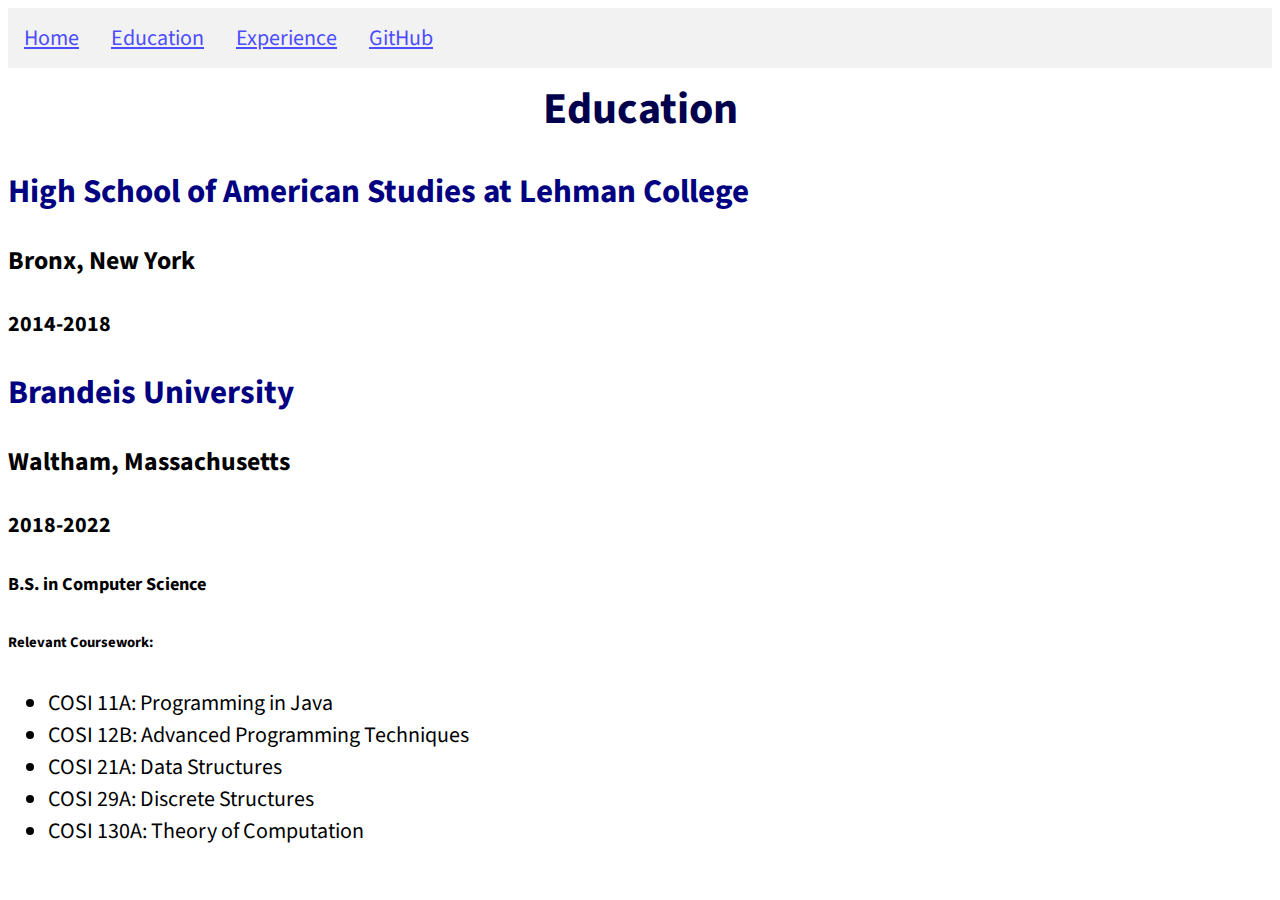
<file: education.html>
<!DOCTYPE html>
<html>
    <head>
        <meta name="viewport" content="width=device-width, initial-scale=1.0">
        <link rel="stylesheet" href="style.css" type="text/css">
        <link href = 'https://fonts.googleapis.com/css?family=Source Sans Pro' rel='stylesheet'>
        <style>
            body {
                font-family: 'Source Sans Pro'; 
                font-size: 22px;
            }
        </style>
        <title>My Webpage</title>
    </head>
    <body>
        <nav>
            <ul>
                <li><a href = "index.html">Home</a></li>
                <li><a href = "education.html">Education</a></li>
                <li><a href = "experience.html">Experience</a></li>
                <li><a href = "github.html">GitHub</a></li>
            </ul>
        </nav>
        <h1>Education</h1>
        <h2>High School of American Studies at Lehman College</h2>
        <h3>Bronx, New York</h3>
        <h4>2014-2018</h4>
        <h2>Brandeis University</h2>
        <h3>Waltham, Massachusetts</h3>
        <h4>2018-2022</h4>
        <h5>B.S. in Computer Science</h5>
        <h6>Relevant Coursework:</h6>
        <ul>
            <li>COSI 11A: Programming in Java</li>
            <li>COSI 12B: Advanced Programming Techniques</li>
            <li>COSI 21A: Data Structures</li>
            <li>COSI 29A: Discrete Structures</li>
            <li>COSI 130A: Theory of Computation</li>
        </ul>
    </body>
</html>
</file>
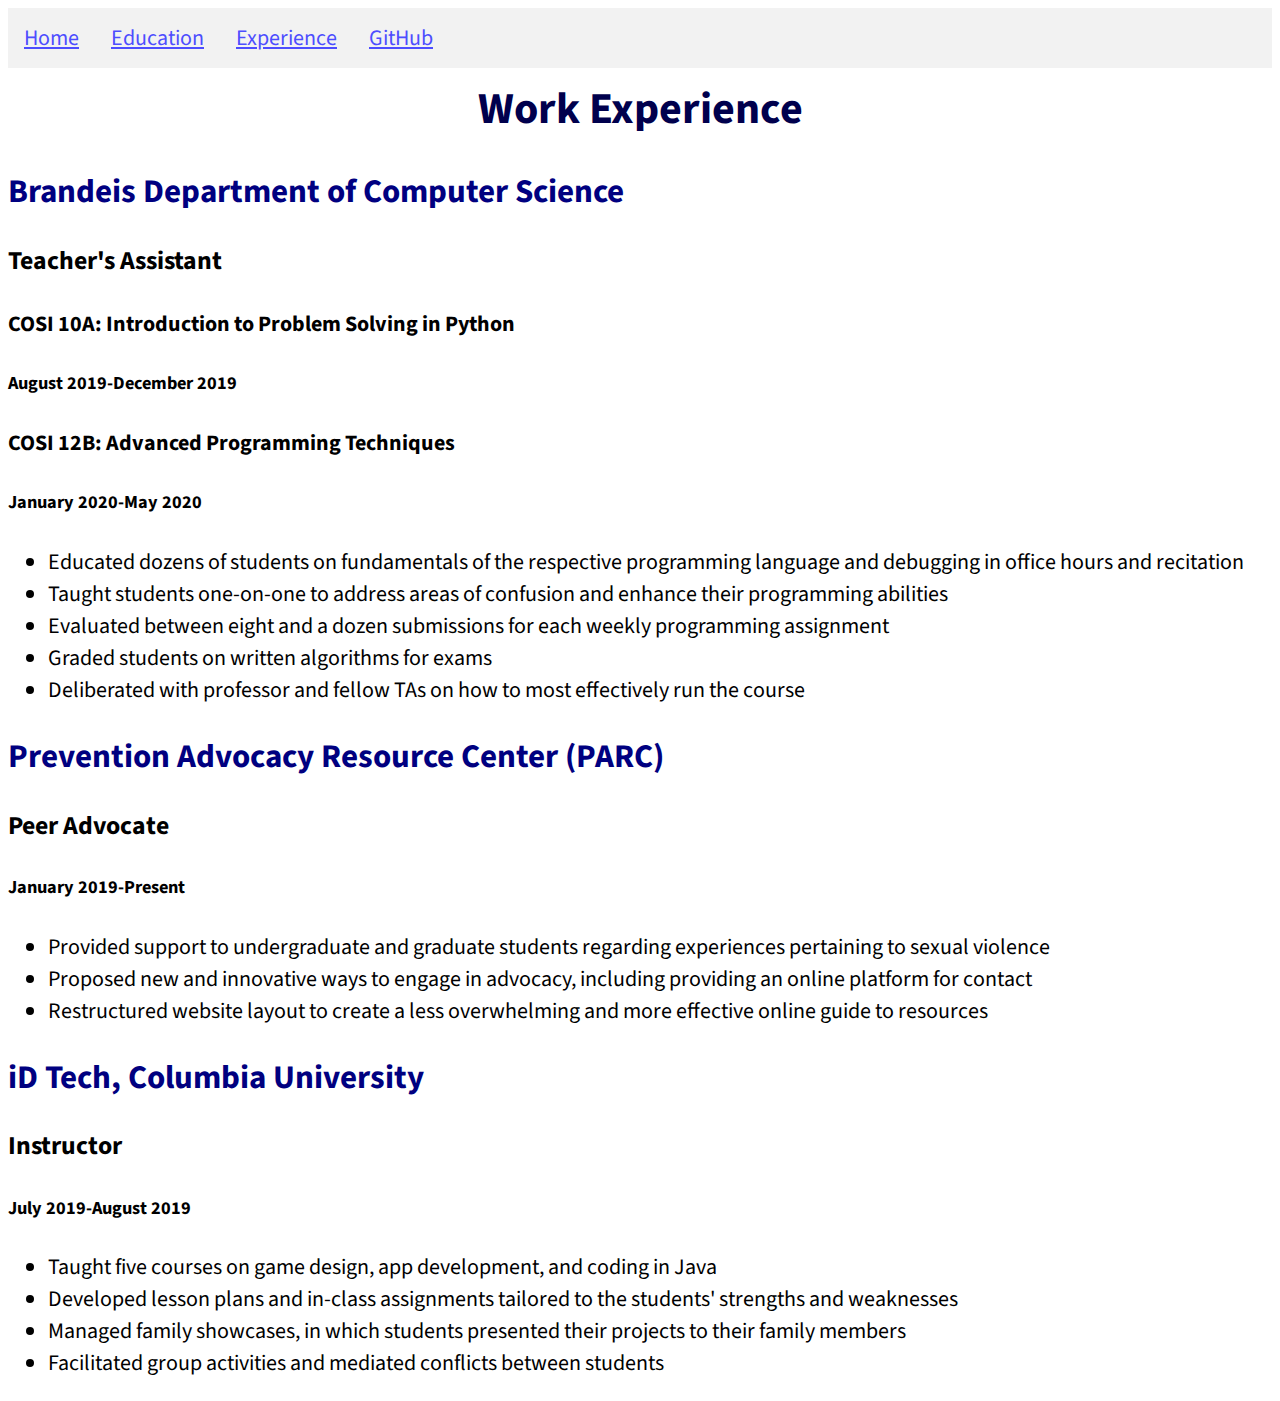
<file: experience.html>
<!DOCTYPE html>
<html>
    <head>
        <meta name="viewport" content="width=device-width, initial-scale=1.0">
        <link rel="stylesheet" href="style.css" type="text/css">
        <link href = 'https://fonts.googleapis.com/css?family=Source Sans Pro' rel='stylesheet'>
        <style>
            body {
                font-family: 'Source Sans Pro'; 
                font-size: 22px;
            }
        </style>
        <title>My Webpage</title>
    </head>
    <body>
        <nav>
            <ul>
                <li><a href = "index.html">Home</a></li>
                <li><a href = "education.html">Education</a></li>
                <li><a href = "experience.html">Experience</a></li>
                <li><a href = "github.html">GitHub</a></li>
            </ul>
        </nav>
        <h1>Work Experience</h1>
        <h2>Brandeis Department of Computer Science</h2>
        <h3>Teacher's Assistant</h3>
        <h4>COSI 10A: Introduction to Problem Solving in Python</h4>
        <h5>August 2019-December 2019</h5>
        <h4>COSI 12B: Advanced Programming Techniques</h4>
        <h5>January 2020-May 2020</h5>
        <ul>
            <li>Educated dozens of students on fundamentals of the respective programming language and debugging in office hours and recitation</li>
            <li>Taught students one-on-one to address areas of confusion and enhance their programming abilities</li>
            <li>Evaluated between eight and a dozen submissions for each weekly programming assignment</li>
            <li>Graded students on written algorithms for exams</li>
            <li>Deliberated with professor and fellow TAs on how to most effectively run the course</li>
        </ul>
        <h2>Prevention Advocacy Resource Center (PARC)</h2>
        <h3>Peer Advocate</h3>
        <h5>January 2019-Present</h5>
        <ul>
            <li>Provided support to undergraduate and graduate students regarding experiences pertaining to sexual violence</li>
            <li>Proposed new and innovative ways to engage in advocacy, including providing an online platform for contact</li>
            <li>Restructured website layout to create a less overwhelming and more effective online guide to resources</li>
        </ul>
        <h2>iD Tech, Columbia University</h2>
        <h3>Instructor</h3>
        <h5>July 2019-August 2019</h5>
        <ul>
            <li>Taught five courses on game design, app development, and coding in Java</li>
            <li>Developed lesson plans and in-class assignments tailored to the students' strengths and weaknesses</li>
            <li>Managed family showcases, in which students presented their projects to their family members</li>
            <li>Facilitated group activities and mediated conflicts between students</li>
        </ul>

    </body>
</html>
</file>
<file: style.css>
body {
    background-color: white;
}

h1 {
    margin: 10px;
    text-align:center;
    color: #00004d;
}

h2 {
    color: #000080;
}

nav ul {
    list-style-type: none;
    background-color: #f2f2f2;

    margin: 0px;
    padding: 0px;
    width: 100%;
    overflow:hidden;
}

nav ul li {
    float: left;
}

nav ul li a {
    display: inline-block;
    padding: 14px 16px;
    color: #4d4dff;

}

nav ul li a:hover {
    background-color:#ccccff;
    color: #6666ff;
}
</file>
